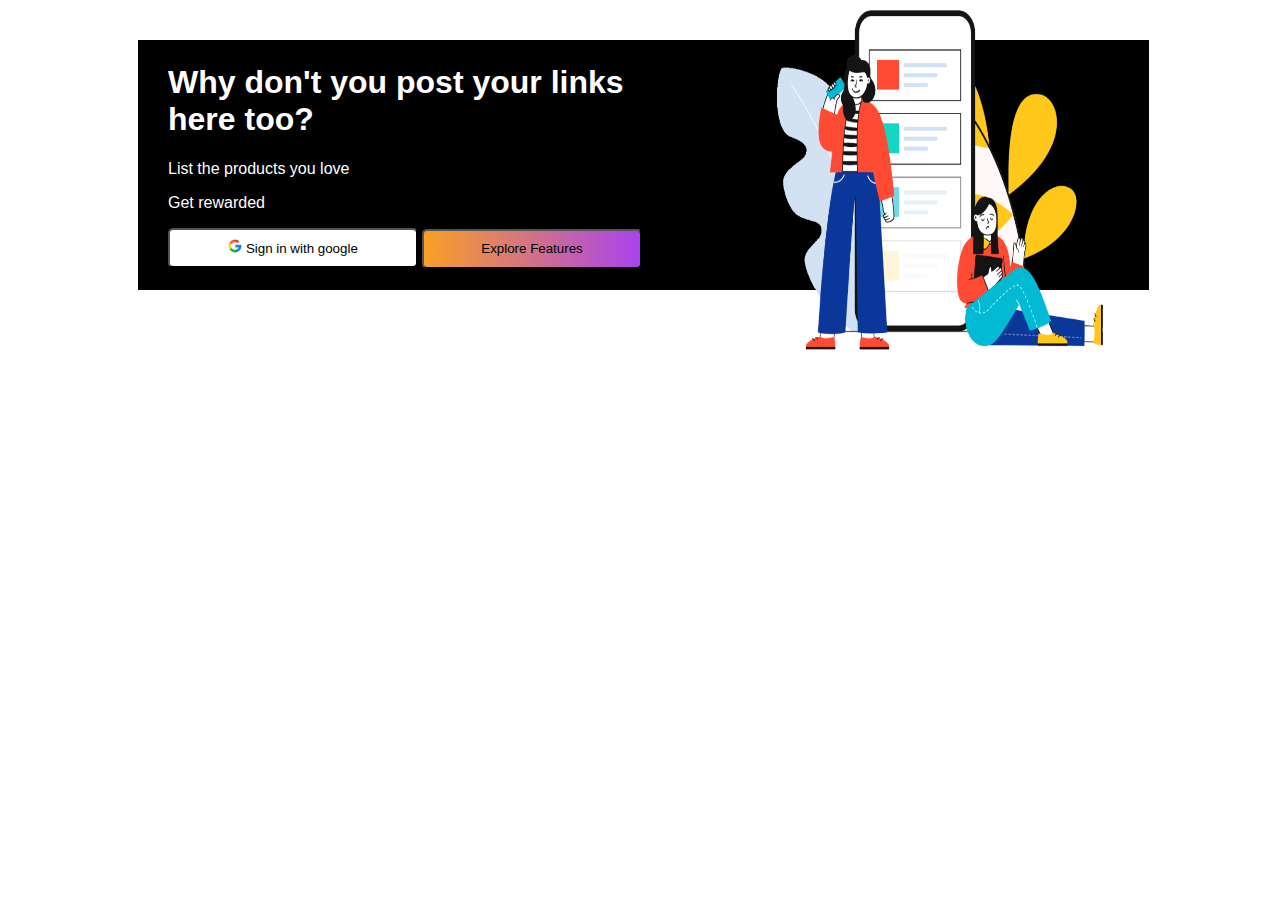
<file: index.html>
<!DOCTYPE html>
<html lang="en">
<head>
    <meta charset="UTF-8">
    <meta http-equiv="X-UA-Compatible" content="IE=edge">
    <meta name="viewport" content="width=device-width, initial-scale=1.0">
    <link rel="stylesheet" href="style.CSS">
    <title>invitation</title>
</head>
<body>
    
    <div class="post">
        <div class="title">
        <h1>Why don't you post your links <br> here too?</h1>
        <p>List the products you love</p>
        <p>Get rewarded</p>
        <button type="submit" class="B1" ><img class="google" src="google.png" alt="google"> Sign in with google</button>
        <button type="submit" class="B2">Explore Features</button>
    </div>
    </div>
    <img class="signup-image" src="signup-image.png" alt="signup">
    
</body>
</html>
</file>
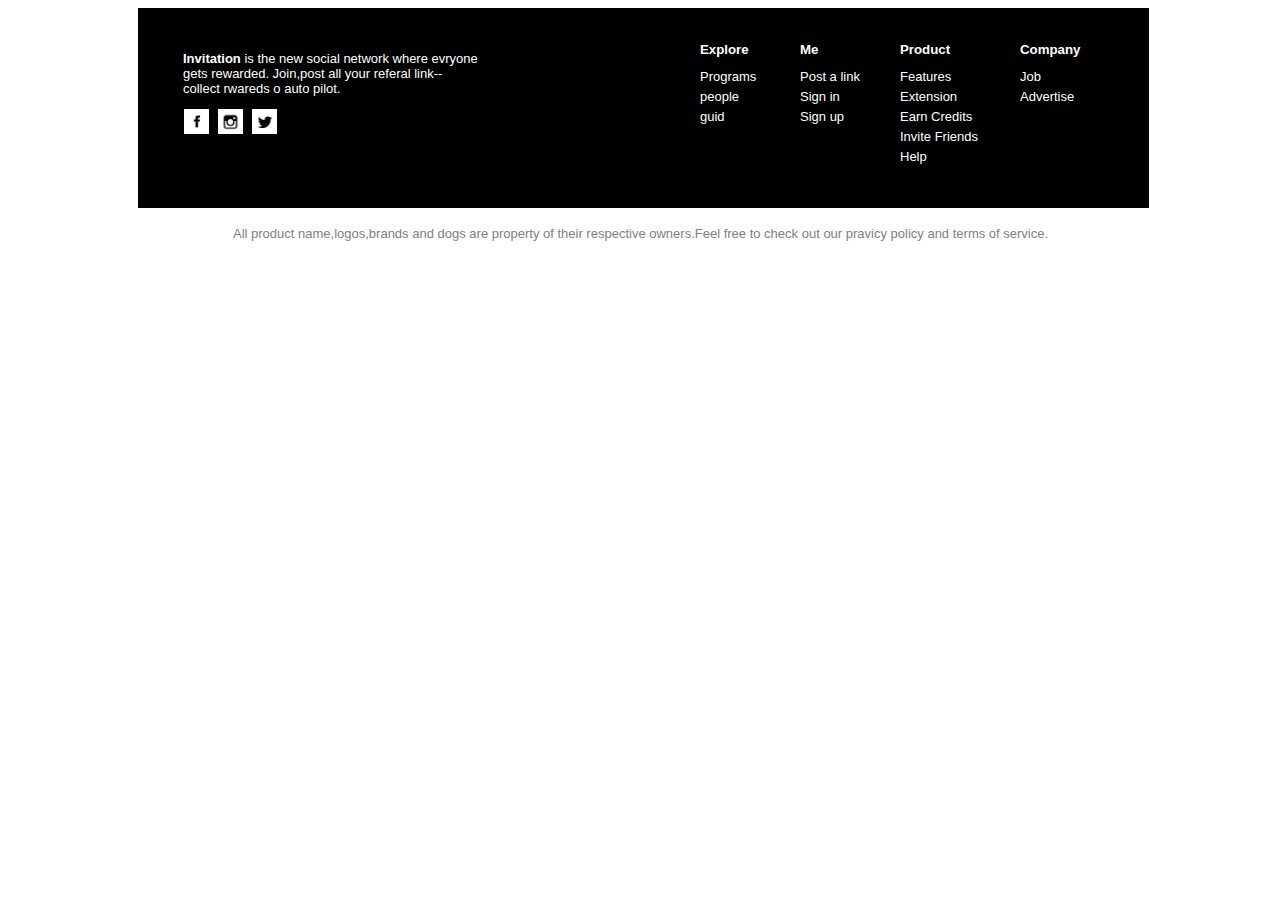
<file: Footer/Footer.html>
<!DOCTYPE html>
<html lang="en">
<head>
    <meta charset="UTF-8">
    <meta http-equiv="X-UA-Compatible" content="IE=edge">
    <meta name="viewport" content="width=device-width, initial-scale=1.0">
    <link rel="stylesheet" href="Rstyle.CSS">
    <title>Root</title>
</head>
<body>
    <div class="Root">
        <div class="paragraph">
            <p>
              <span>Invitation</span>   is the new social network where evryone <br>
                gets rewarded. Join,post all your referal link-- <br>
                collect rwareds o auto pilot. 
            </p>
        </div>
        <div class="fit-img">
        <img class="fb-img" src="facebook.png" alt="facebook">
        <img class="ins-img" src="instagram.png" alt="instagram">
        <img class="tw-img" src="twitter.png" alt="twitter">
        </div>
        <div class="ALL">
        <div class="PRG">
           <h5>Explore</h5>
           <div class="dev1">
           <p>Programs</p>  
           <p>people</p> 
           <p>guid</p> 
           </div> 
        </div>

        <div class="PRG2">

            <h5>Me</h5>
        <div class="dev2">
            <p>Post a link</p>  
            <p>Sign in</p> 
            <p>Sign up</p>
        </div>
        </div>
         <div class="PRG3">
            <h5>Product</h5>
            <div class="dev3">
            <p>Features</p>
            <p>Extension</p> 
            <p>Earn Credits</p> 
            <p>Invite Friends</p> 
            <p>Help</p>
        </div>
         </div>
         <div class="PRG4">
            <h5>Company</h5>
            <div class="dev4">
            <p>Job</p>  
            <p>Advertise</p>
        </div> 
        </div>
        </div>
         
         </div>
         <p class="end">
             All product name,logos,brands and dogs are property of their respective owners.Feel free to check out our pravicy policy and terms of service.  
         </p>
</body>
</html>
</file>
<file: style.CSS>
.post {
    height: 250px;
    width: 80%;
    background-color: black;
    margin-left: 130px;
    margin-top: 40px;
    
    
}
h1{
    color:white;
    font-family: Arial, Helvetica, sans-serif;
    
}
p {
    color: white;
    font-family: Arial, Helvetica, sans-serif;
}
.title {
  padding-top: 3px;
  padding-left: 30px;

  
}
.B1 {
background-color: white;
height: 40px;
width: 250px;
border-radius: 5px;

}
.B2{
background: rgb(249,160,36);
background: linear-gradient(90deg, rgba(249,160,36,1) 0%, rgba(169,67,238,1) 100%);
height: 40px;
width: 220px;
border-radius: 5px;
}
.signup-image {
    height: 340px;
    width: 400px;
    margin-top: -280px;
    margin-left: 700px;
}
.google {
      height: 14px;
      background: none;
      
}
</file>
<file: Footer/Rstyle.CSS>
.Root {
    height: 200px;
    width: 80%;
    background-color: black;
    margin-left: 130px;
    
}
.paragraph {
    color: white;
    padding: 30px;
    margin-left: 15px;
    font-family: Arial, Helvetica, sans-serif;
    font-size: small;
}
.fb-img{
  background: white;
  height: 25px;
  width: 25px;
  margin-right: 5px;
  margin-left: 6px;
  

}
.ins-img {
  background: white;
  height: 25px;
  width: 25px;
  margin-right: 5px;
  

}
.tw-img {
  background: white;
  height: 25px;
  width: 25px;
  

}
.fit-img {
    margin-left: 40px;
    margin-top: -30px;
    
}
span{
    font-weight: bold;
}
.exp {
    font-family: Arial, Helvetica, sans-serif;
    color: white;
}
.PRG{
    color: white;
    position: absolute;
    top: 20px;
    left: 700px;
    font-family: Arial, Helvetica, sans-serif;

    
    
}
.PRG2{
    color: white;
    position: absolute;
     top: 20px; 
    left: 800px;
    font-family: Arial, Helvetica, sans-serif;
   
}
.PRG3{
    color: white;
    position: absolute;
    top: 20px;
    left: 900px;
    font-family: Arial, Helvetica, sans-serif;
}
.PRG4{
    color: white;
    position: absolute;
    top: 20px;
    left: 1020px;
    font-family: Arial, Helvetica, sans-serif;
}
.dev1 p{
    margin: 5px 0;
    font-size: small;  
}
.dev1 {
    margin-top: -10px;
}

.dev2 p{
    margin: 5px 0;
    font-size: small;
}
.dev2 {
    margin-top: -10px;
}

.dev3 p {
    margin: 5px 0;
    font-size: small;
}
.dev3 {
    margin-top: -10px;
}
.dev4 p{
    margin: 5px 0;
    font-size: small;
}
.dev4 {
    margin-top: -10px;
}
.end {
    font-family: Arial, Helvetica, sans-serif;
    font-size: small;
    margin-left: 220px;
    color: gray;
    padding: 5px;
}
</file>
